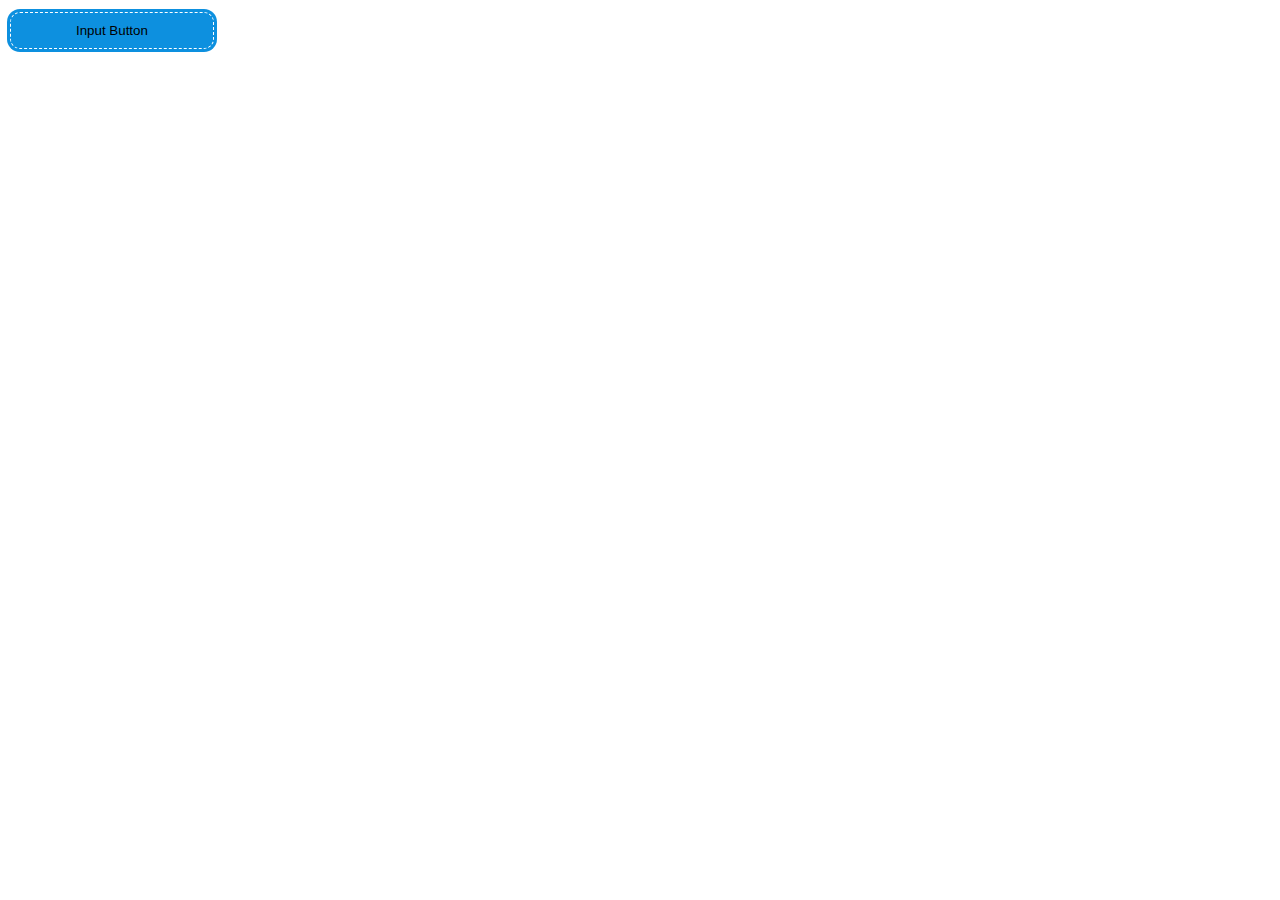
<file: Button/index.html>
<!DOCTYPE html>
<html>
<head>
<style>
.button {
    background-color: #0D90DF;
    border: 1px dashed white;
    -webkit-box-shadow: 0px 0px 0px 3px rgba(13,144,223,1);
	-moz-box-shadow: 0px 0px 0px 3px rgba(13,144,223,1);
	box-shadow: 0px 0px 0px 3px rgba(13,144,223,1);
    padding: 10px 65px;
    border-radius : 10px;
    margin: 4px 2px;
    cursor: pointer;
}
</style>
</head>
<body>

<input type="button" class="button" value="Input Button">

</body>
</html>
</file>
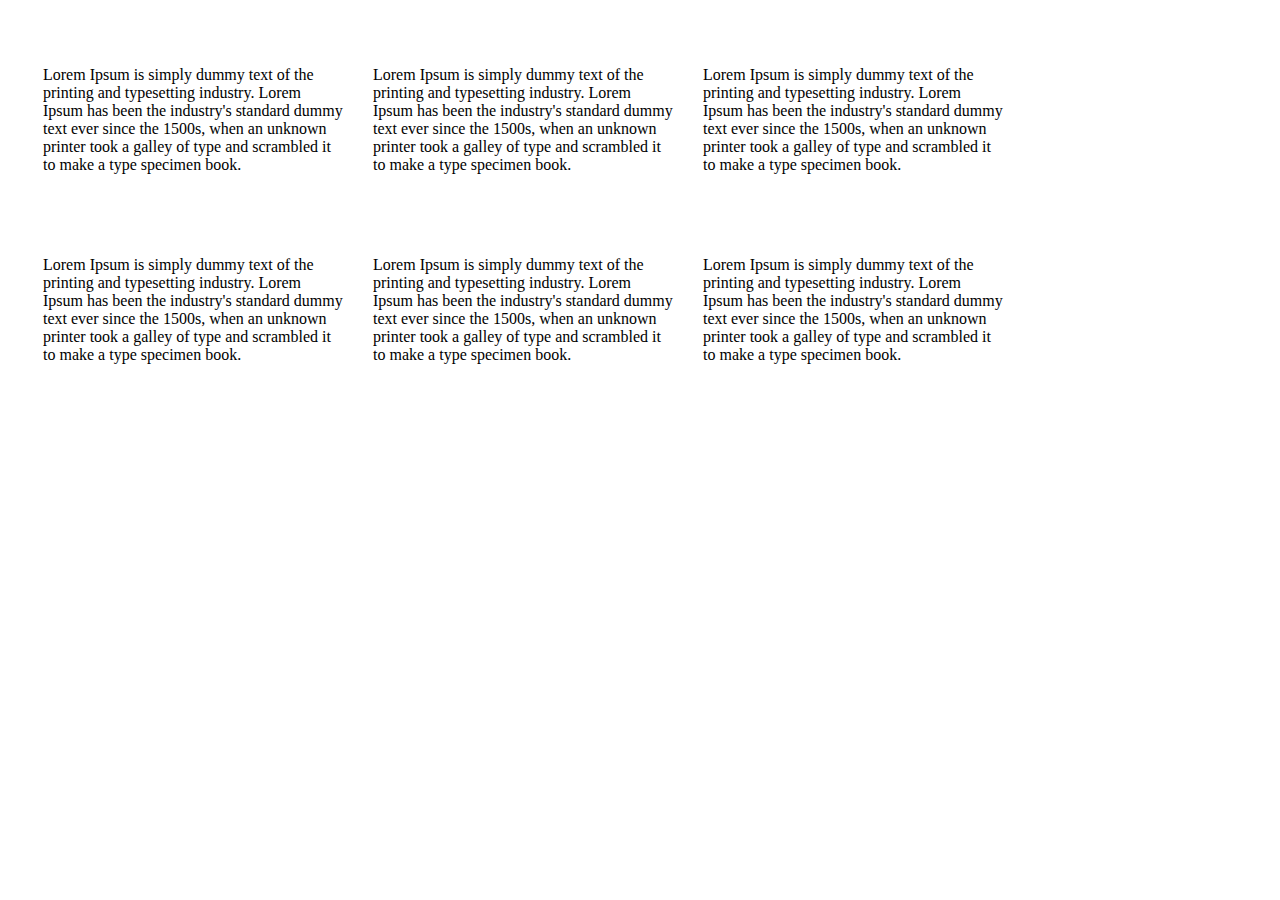
<file: Grid/index.html>
<!DOCTYPE html>
<html>
    <head>
        <title>Grid Layout</title>
        <link rel="stylesheet" href="style.css" type="text/css">
    </head>
<body>
<div class="container">

<div class="row">
<div class="col-33">
<p class="padding">
  Lorem Ipsum is simply dummy text of the printing and typesetting industry. Lorem Ipsum has been the industry's standard dummy text ever since the 1500s, when an unknown printer took a galley of type and scrambled it to make a type specimen book. 
</p>
  </div>
<div class="col-33">
<p class="padding">
  Lorem Ipsum is simply dummy text of the printing and typesetting industry. Lorem Ipsum has been the industry's standard dummy text ever since the 1500s, when an unknown printer took a galley of type and scrambled it to make a type specimen book. 
</p>
</div>
<div class="col-33">
<p class="padding">
  Lorem Ipsum is simply dummy text of the printing and typesetting industry. Lorem Ipsum has been the industry's standard dummy text ever since the 1500s, when an unknown printer took a galley of type and scrambled it to make a type specimen book. 
</p>
</div>
</div>

<div class="row">
<div class="col-33">
<p class="padding">
  Lorem Ipsum is simply dummy text of the printing and typesetting industry. Lorem Ipsum has been the industry's standard dummy text ever since the 1500s, when an unknown printer took a galley of type and scrambled it to make a type specimen book. 
</p>
</div>
<div class="col-33">
<p class="padding">
  Lorem Ipsum is simply dummy text of the printing and typesetting industry. Lorem Ipsum has been the industry's standard dummy text ever since the 1500s, when an unknown printer took a galley of type and scrambled it to make a type specimen book. 
</p>
</div>
<div class="col-33">
<p class="padding">
  Lorem Ipsum is simply dummy text of the printing and typesetting industry. Lorem Ipsum has been the industry's standard dummy text ever since the 1500s, when an unknown printer took a galley of type and scrambled it to make a type specimen book. 
</p>
</div>
</div>

</div>
  
</body>
</html>
</file>
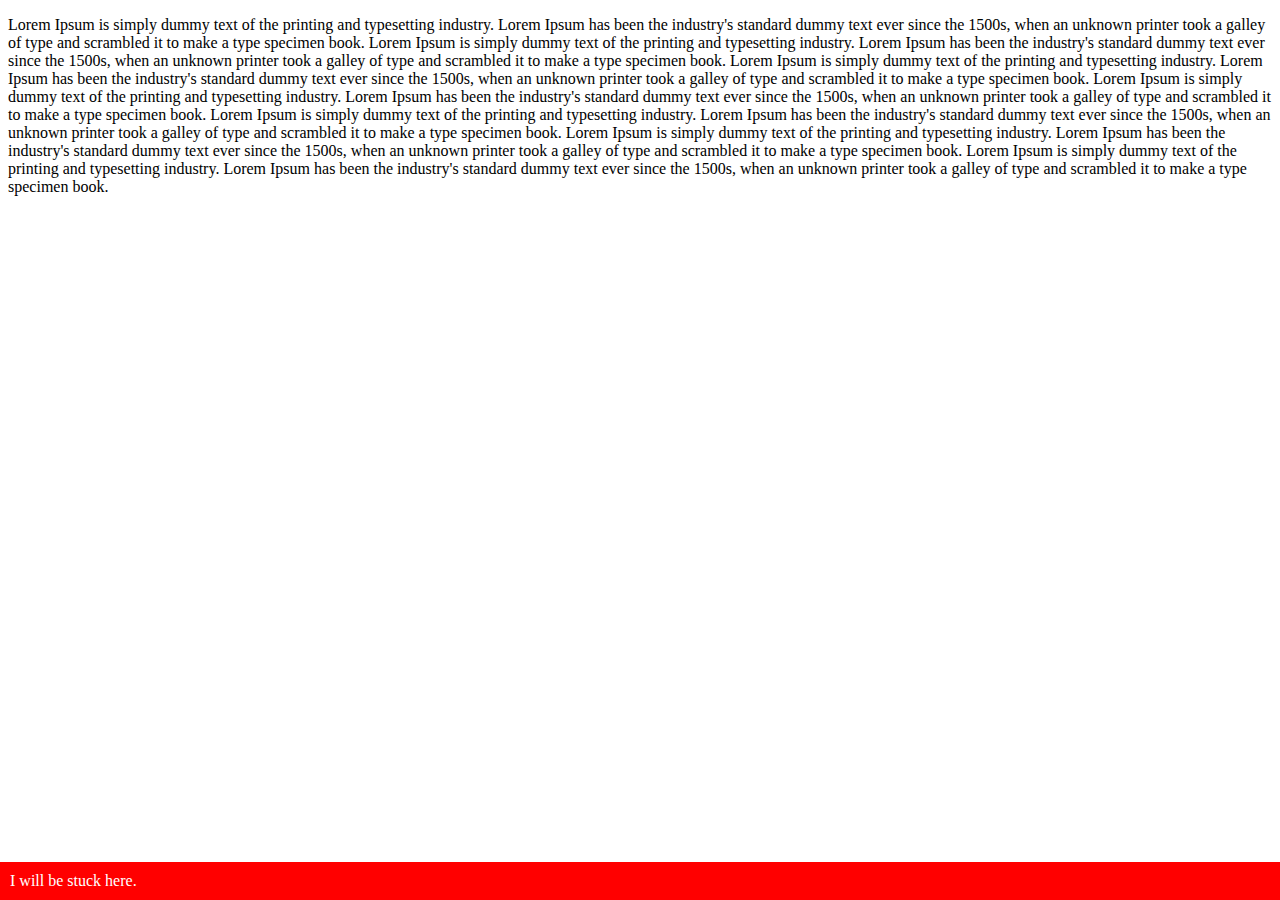
<file: position/index.html>
<!DOCTYPE html>
<html>
<head>
<title>Position</title>
    <link rel="stylesheet" href="style.css" type="text/css">
</head>
<body>
<div class="position">
<p>
  Lorem Ipsum is simply dummy text of the printing and typesetting industry. Lorem Ipsum has been the industry's standard dummy text ever since the 1500s, when an unknown printer took a galley of type and scrambled it to make a type specimen book. 
  Lorem Ipsum is simply dummy text of the printing and typesetting industry. Lorem Ipsum has been the industry's standard dummy text ever since the 1500s, when an unknown printer took a galley of type and scrambled it to make a type specimen book. 
  Lorem Ipsum is simply dummy text of the printing and typesetting industry. Lorem Ipsum has been the industry's standard dummy text ever since the 1500s, when an unknown printer took a galley of type and scrambled it to make a type specimen book. 
  Lorem Ipsum is simply dummy text of the printing and typesetting industry. Lorem Ipsum has been the industry's standard dummy text ever since the 1500s, when an unknown printer took a galley of type and scrambled it to make a type specimen book. 
  Lorem Ipsum is simply dummy text of the printing and typesetting industry. Lorem Ipsum has been the industry's standard dummy text ever since the 1500s, when an unknown printer took a galley of type and scrambled it to make a type specimen book.
   Lorem Ipsum is simply dummy text of the printing and typesetting industry. Lorem Ipsum has been the industry's standard dummy text ever since the 1500s, when an unknown printer took a galley of type and scrambled it to make a type specimen book.  Lorem Ipsum is simply dummy text of the printing and typesetting industry. Lorem Ipsum has been the industry's standard dummy text ever since the 1500s, when an unknown printer took a galley of type and scrambled it to make a type specimen book. 
</p>
<div class="fixed">I will be stuck here.</div>
</div>
</body>
</html>
</file>
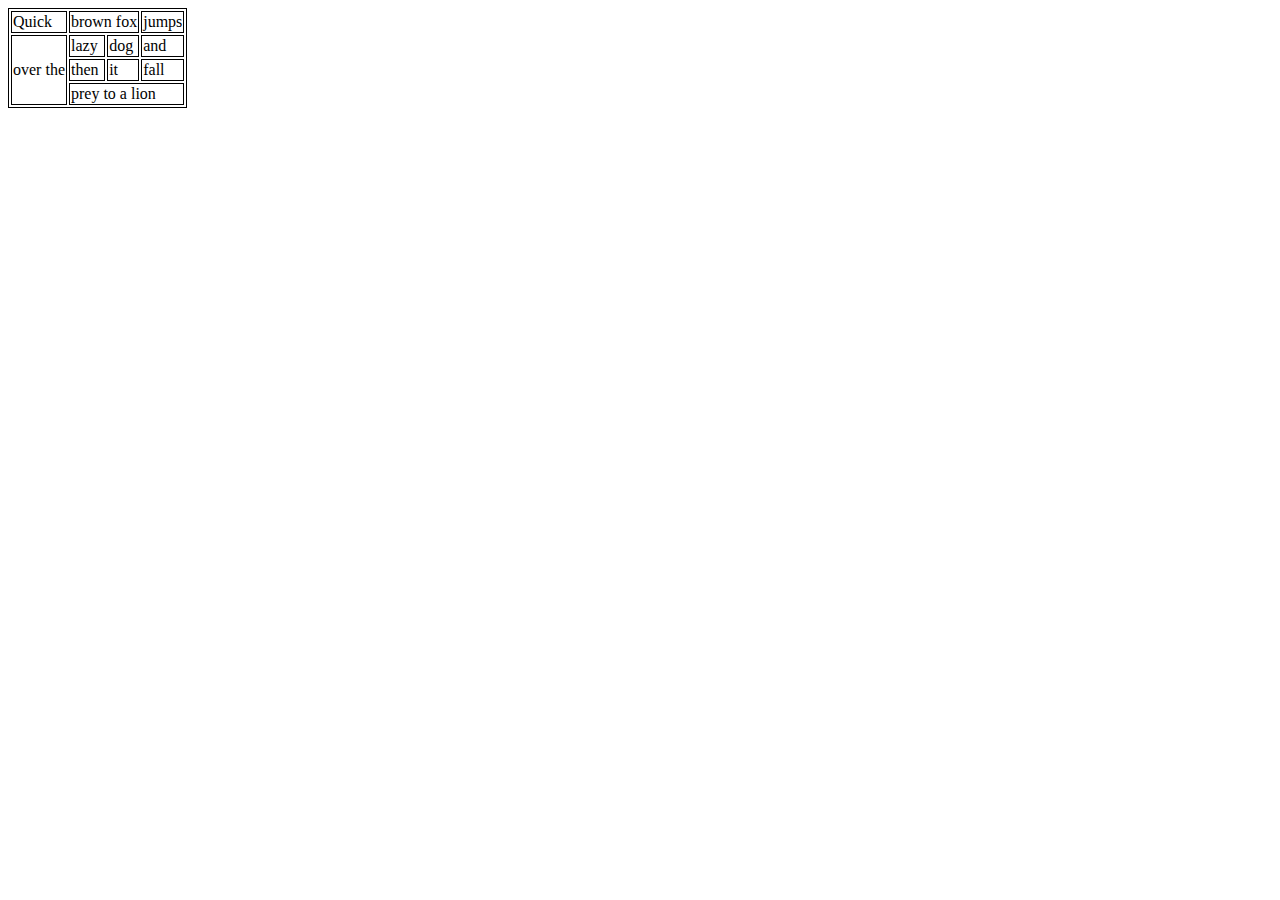
<file: table/index.html>
<!DOCTYPE html>
<html>
<head>
<style>
table, th, td {
    border: 1px solid black;
}
</style>
</head>
<body>

<table>
  <tr>
   <td>Quick</td>
   <td colspan=2>brown fox</td>
   <td>jumps</td>
  </tr>
  <tr>
  <td rowspan = 3>over the</td>
  <td>lazy</td>
  <td>dog</td>
  <td>and</td>
  </tr>
  
  <tr>
  <td>then</td>
  <td>it</td>
  <td>fall</td>
  </tr>
  
  <tr>
  <td colspan=3>prey to a lion</td>
  </tr>
</table>

</body>
</html>
</file>
<file: Grid/style.css>
.container{
  width:1000px;
}
.row{
  overflow:hidden;
  display:block;
  margin:50px 20px;
  width:100%;
}
.row:before{
  display: table;
    content: " ";
}
.row:after{
  display: table;
    content: " ";
    clear:both;
}
.col-33{
  display:block;
      width: 33%;
      float: left;
}
.col-33 p{
	padding:0 15px;
}
</file>
<file: position/style.css>
.position{
  position:relative;
}
.fixed{
  position:fixed;
  width:100%;
  background:red;
  left:0;
  bottom:0;
  padding:10px;
  color:#fff;
}
</file>
